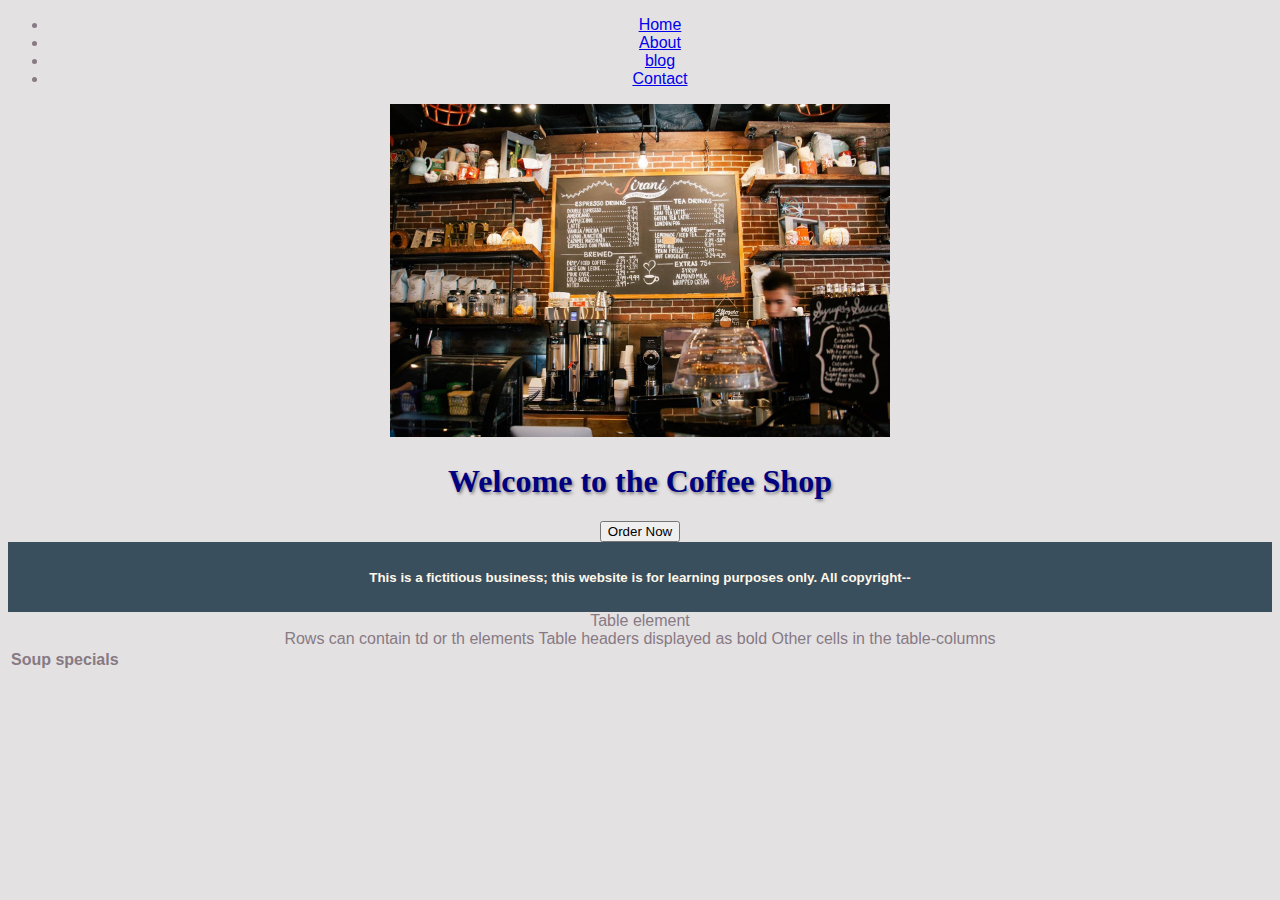
<file: index.html>
<!DOCTYPE html>
<html lang="en">
<head>
    <meta charset="UTF-8">
    <meta http-equiv="X-UA-Compatible" content="IE=edge">
    <meta name="viewport" content="width=device-width, initial-scale=1.0">
    <title>C designs</title>
    <link rel="stylesheet" href="stylesheet.css"></link>
    
</head>
<body>
    <header>
        <nav>
            <ul>
                <li><a href="coffee_menu_design_live.html">Home</a></li>
                <li><a href="about.html">About</a></li>
                <li><a href="blog/blog.html">blog</a></li>
                <li><a href="contact.html">Contact</a></li>
            </ul>
        </nav>
        <img src="images/coffee_shop.jpg" alt="The Coffee Shop" width="500">
        <h1>Welcome to the Coffee Shop</h1>
        <button>Order Now</button>
    </header>

    <footer>
        <!--footer conetnt - be sure to include across all pages- fake business note and copyright-->
        <p><small>This is a fictitious business; this website is for learning purposes only. 
            All copyright--
        </small></p>
    </footer>

    Table element
        <table></table>
    Rows
       <tr></tr> 
        can contain td or th elements
    Table headers
        <th></th>
        displayed as bold

    Other cells in the table-columns
        <td></td>

<table>
    <tr>
        <th>Soup specials</th>
    </tr>
</table>

</body>
</html>
</file>
<file: stylesheet.css>
@charset "UTF-8";

/*
purplegray #E4E1E3 (228, 225, 227)
lightgray #877A83 (135, 122, 131)
darkgray #736364 (115, 99, 100)
*/

html {
    box-sizing: border-box;
}

* {
    box-sizing: inherit;
}

body {
    font-family: Arial, Helvetica, sans-serif;
    font-size: medium;
    text-align: center;
    color: #877A83;
    background-color: rgb(228, 225, 227);
}

h1 {
    font: bold 2em Times, serif;
    color: navy;
    text-shadow: .05em .05em .1em gray;
}

h2 {
    font: bold 1.2em Times, serif;
    text-transform: uppercase;
    color: #736364;
    letter-spacing: .4em;
}
dt {
    font-weight: bold;
    color: rgb(135, 122, 131);
    }

strong {
    font-style: italic;
}


/*--------GRID INDEX-------*/

#container {
    display: grid;
    grid-template-columns: 1fr 1fr 1fr;
    grid-template-rows: auto auto auto auto auto auto;
    grid-template-areas:
    'problem    problem     problem'
    'img1       img1        img1'
    'hlight1     hlight2     hlight3'
    'about      about       about'
    'product1   product2    product3'
    'review     review      review';
    background-color: white;
}

/*name each grid item to use in grid-template-areas*/
#problem {
    grid-area: problem;
    object-fit: cover;
}

#img1 {
    grid-area: bigimg1;
    object-fit: cover;
}

#hlight1 {
    grid-area: hlight1;
    object-fit: cover;
}

#hlight2 {
    grid-area: hlight2;
    object-fit: cover;
}

#hlight3 {
    grid-area: hlight3;
    object-fit: cover;
}

#about {
    grid-area: about;
    object-fit: cover;
}

#product1 {
    grid-area: product1;
    object-fit: cover;
}

#product2 {
    grid-area: product2;
    object-fit: cover;
}

#product3 {
    grid-area: product3;
    object-fit: cover;
}

#review {
    grid-area: review;
    object-fit: cover;
}

/*add in style to the grid*/

#problem, #review {
    margin: 0px 15px 0px 30px;
    padding: 60px 0px 60px 0px;
}

#hlight1, #hlight2, #hloight3{
    margin: 20px;
}

#product1, #product2, #product3 {
    margin: 40px;
}

#about {
    margin: 80px;
}

#img1 {
    padding: 0px 0px 80px 0px;
}

/*-----IMAGES-------*/

img{
    max-width: 100%;
}

/*------FOOTER------*/
    footer {
        background-color: rgb(57, 79, 94);
        color: rgb(255, 248, 233);
        text-align: center;
        font-weight: bold;
        padding: 10px;
    }


/*---------NAV STYLE----------*/

.main_nav {
    display: flex;
    align-items: center;
    list-style: none;
    background-color: rgb(57, 79, 94);
    padding: .3em;
    margin: 0;
}

.main_nav a {
    color: white;
    padding: 60px 40px;
    text-decoration: none;
}

.main_nav a:hover {
    background-color: white;
    color: rgb(57, 79, 94);
}
li.logo {
    margin-right: auto;
}

/*------HERO IMAGE/HEADER------*/

.hero_image {
    background-image: linear-gradient(rgba(0,0,0,0.4), rgba(0,0,0,0.4)),url(images/coffee_shop.jpg);
    height: 500px;
    background-position: center;
    background-repeat: no-repeat;
    background-size: cover;
    position: relative;
}

.hero_header {
    text-align: left;
    position: absolute;
    color: white;
    top: 40%;
    text-shadow: .05em .05em .05em black;
    font-size: 3em;
    margin: 20px;
}



    .price {
        color: sienna;
        font-weight: bold;
    }

    .favorite {
        color: tomato;
        font-style: italic;
    }

    #drinks {
        background-color: rgba(57, 79, 94, .25);
        border: solid;
    }


    @media screen and (max-width: 800px) {
        body {
            color: blue;
            background-color: lightblue;
        }

        #container {
        display: grid;
        grid-template-columns: 1fr, 1fr;
        grid-template-rows: repeat(10, auto);
        grid-gap: 10px;
        grid-template-areas: 
            "problem  img1"
            "hlight1  hlight2"
            "hlight3  hlight3"
            "product1 product2"
            "product3 review"
            "about    about";
        justify-items: center;
        background-color: white;
        margin: 0 auto;
        max-width: 1200px;
        }
         .grid {
        display: grid;
        grid-template-columns: 1fr, 1fr;
        grid-template-rows: repeat(8, auto);
        grid-gap: 10px;
        grid-template-areas: 
            "item2  item3"  
            "item1  item4" 
            "item5  item7"
            "item8  item6";
        }
    }
</file>
